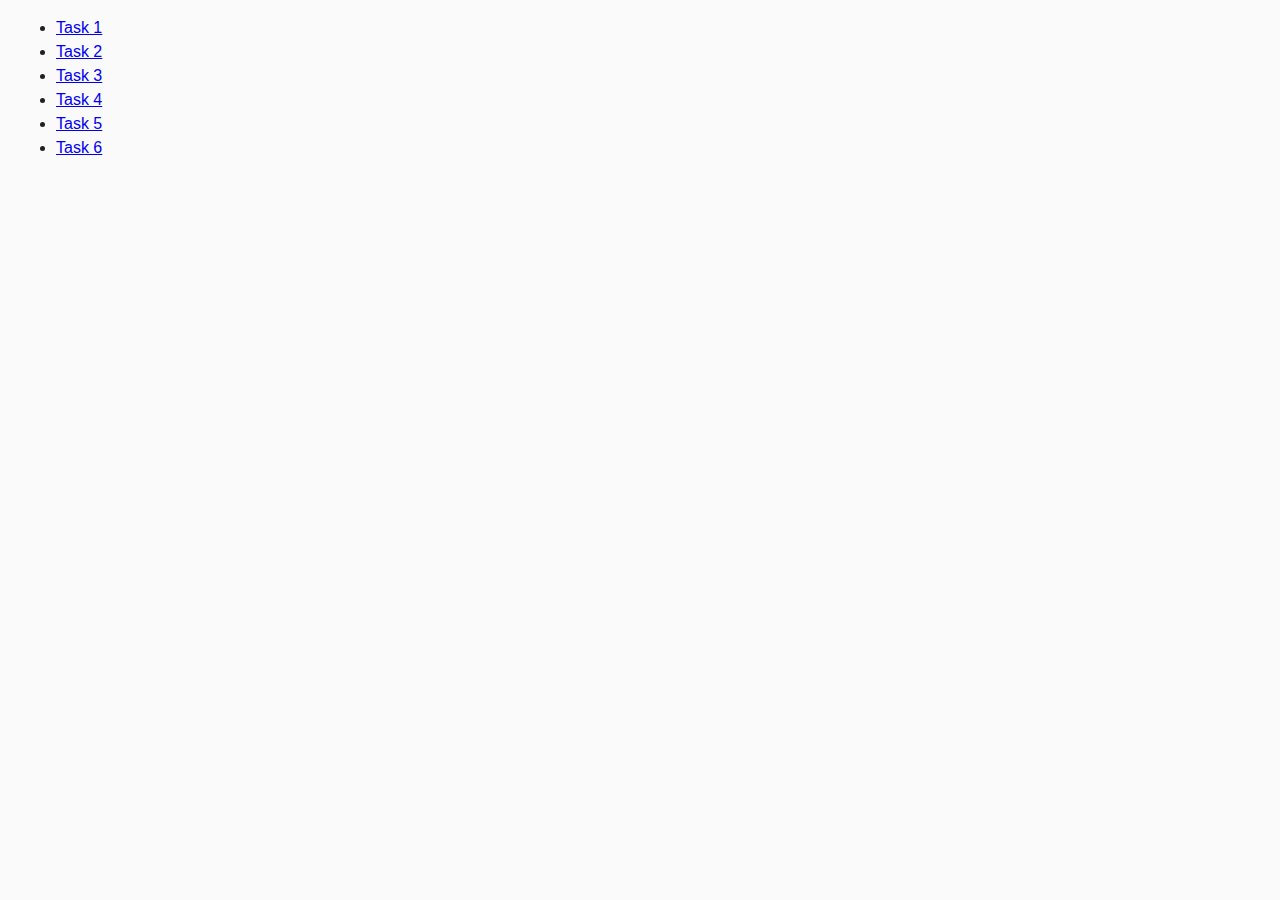
<file: index.html>
<!DOCTYPE html>
<html lang="en">

<head>
  <meta charset="UTF-8" />
  <meta http-equiv="X-UA-Compatible" content="IE=edge" />
  <meta name="viewport" content="width=device-width, initial-scale=1.0" />
  <title>Homework 7</title>
  <link rel="stylesheet" href="./css/common.css" />
</head>

<body>
  <ul>
    <li><a href="./task-1.html">Task 1</a></li>
    <li><a href="./task-2.html">Task 2</a></li>
    <li><a href="./task-3.html">Task 3</a></li>
    <li><a href="./task-4.html">Task 4</a></li>
    <li><a href="./task-5.html">Task 5</a></li>
    <li><a href="./task-6.html">Task 6</a></li>
  </ul>
</body>

</html>
</file>
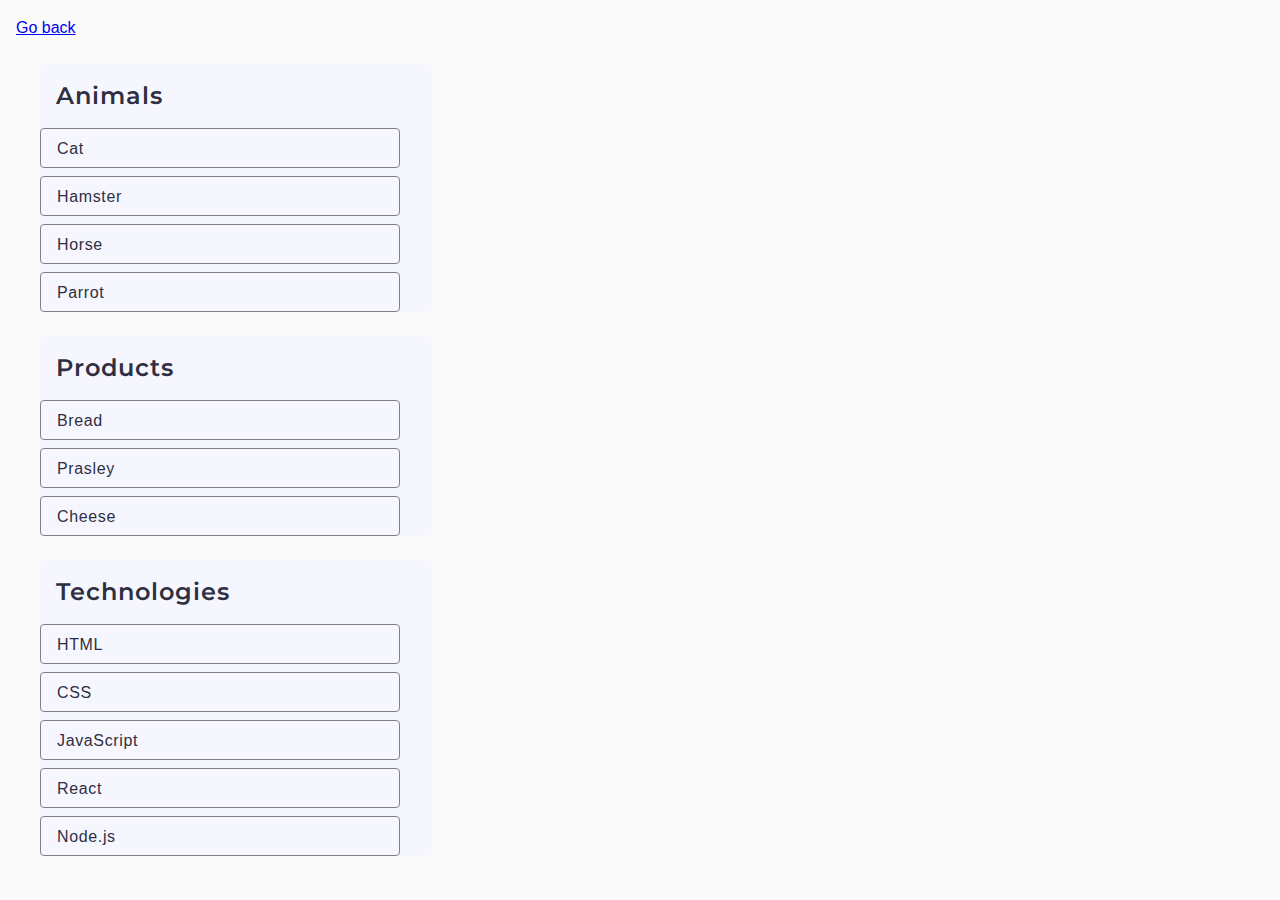
<file: task-1.html>
<!DOCTYPE html>
<html lang="en">

<head>
  <meta charset="UTF-8" />
  <meta http-equiv="X-UA-Compatible" content="IE=edge" />
  <meta name="viewport" content="width=device-width, initial-scale=1.0" />
  <title>Task 1</title>
  <link rel="preconnect" href="https://fonts.googleapis.com">
  <link rel="preconnect" href="https://fonts.gstatic.com" crossorigin>
  <link href="https://fonts.googleapis.com/css2?family=Montserrat:wght@100..900&display=swap" rel="stylesheet">
  <link rel="stylesheet" href="./css/common.css" />
  <link rel="stylesheet" href="./css/task-1.css">
</head>

<body>
  <p><a href="./index.html">Go back</a></p>

  <ul id="categories">
    <li class="categories-item">
      <h2 class="item-title">Animals</h2>

      <ul class="elements-list">
        <li class="elem-list-items">Cat</li>
        <li class="elem-list-items">Hamster</li>
        <li class="elem-list-items">Horse</li>
        <li class="elem-list-items">Parrot</li>
      </ul>
    </li>
    <li class="categories-item">
      <h2 class="item-title">Products</h2>

      <ul class="elements-list">
        <li class="elem-list-items">Bread</li>
        <li class="elem-list-items">Prasley</li>
        <li class="elem-list-items">Cheese</li>
      </ul>
    </li>
    <li class="categories-item">
      <h2 class="item-title">Technologies</h2>

      <ul class="elements-list">
        <li class="elem-list-items">HTML</li>
        <li class="elem-list-items">CSS</li>
        <li class="elem-list-items">JavaScript</li>
        <li class="elem-list-items">React</li>
        <li class="elem-list-items">Node.js</li>
      </ul>
    </li>
  </ul>

  <script src="./js/task-1.js" type="module"></script>
</body>

</html>
</file>
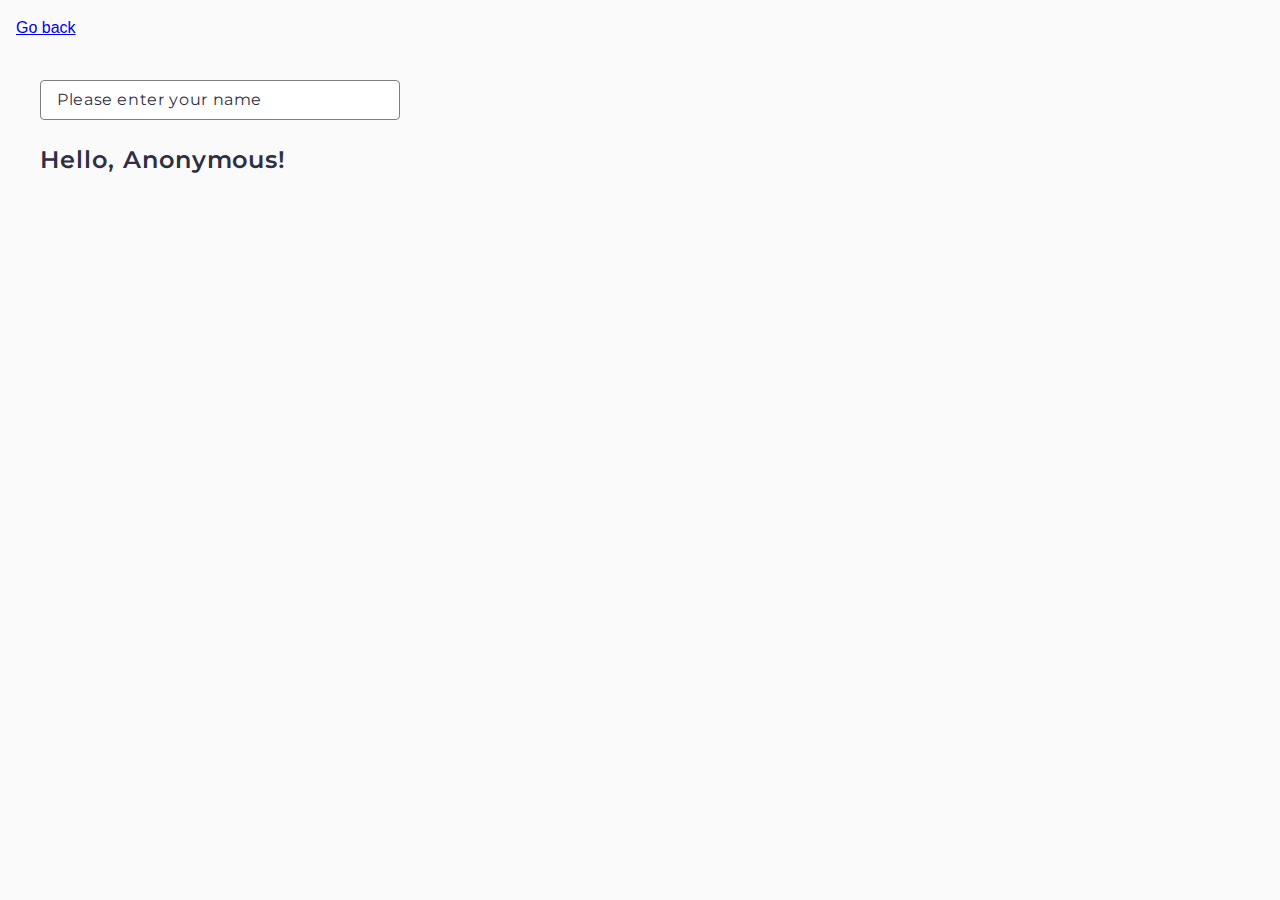
<file: task-3.html>
<!DOCTYPE html>
<html lang="en">

<head>
  <meta charset="UTF-8" />
  <meta http-equiv="X-UA-Compatible" content="IE=edge" />
  <meta name="viewport" content="width=device-width, initial-scale=1.0" />
  <title>Task 3</title>
  <link rel="preconnect" href="https://fonts.googleapis.com">
  <link rel="preconnect" href="https://fonts.gstatic.com" crossorigin>
  <link href="https://fonts.googleapis.com/css2?family=Montserrat:wght@100..900&display=swap" rel="stylesheet">
  <link rel="stylesheet" href="./css/common.css" />
  <link rel="stylesheet" href="./css/task-3.css">
</head>

<body>
  <p><a href="./index.html">Go back</a></p>

  <input type="text" id="name-input" placeholder="Please enter your name" />
  <h1>Hello, <span id="name-output">Anonymous</span>!</h1>

  <script src="./js/task-3.js" type="module"></script>
</body>

</html>
</file>
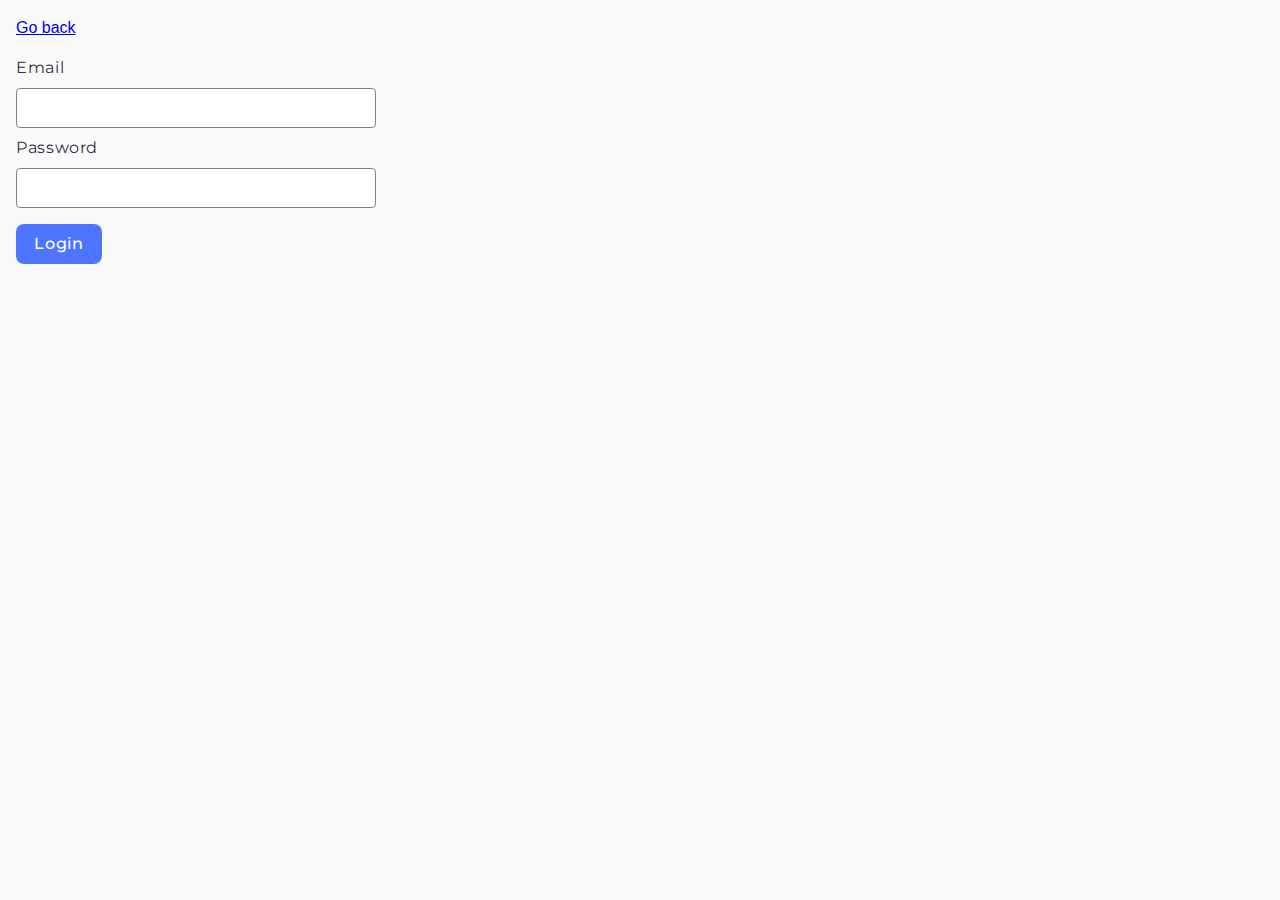
<file: task-4.html>
<!DOCTYPE html>
<html lang="en">

<head>
  <meta charset="UTF-8" />
  <meta http-equiv="X-UA-Compatible" content="IE=edge" />
  <meta name="viewport" content="width=device-width, initial-scale=1.0" />
  <title>Task 4</title>
  <link rel="preconnect" href="https://fonts.googleapis.com">
  <link rel="preconnect" href="https://fonts.gstatic.com" crossorigin>
  <link href="https://fonts.googleapis.com/css2?family=Montserrat:wght@100..900&display=swap" rel="stylesheet">
  <link rel="stylesheet" href="./css/common.css" />
  <link rel="stylesheet" href="./css/task-4.css">
</head>

<body>
  <p><a href="./index.html">Go back</a></p>

  <form class="login-form">
    <label class="form-label">
      Email
      <input class="form-input" type="email" name="email" />
    </label>
    <label class="form-label">
      Password
      <input class="form-input" type="password" name="password" />
    </label>
    <button class="form-btn" type="submit">Login</button>
  </form>

  <script src="./js/task-4.js" type="module"></script>
</body>

</html>
</file>
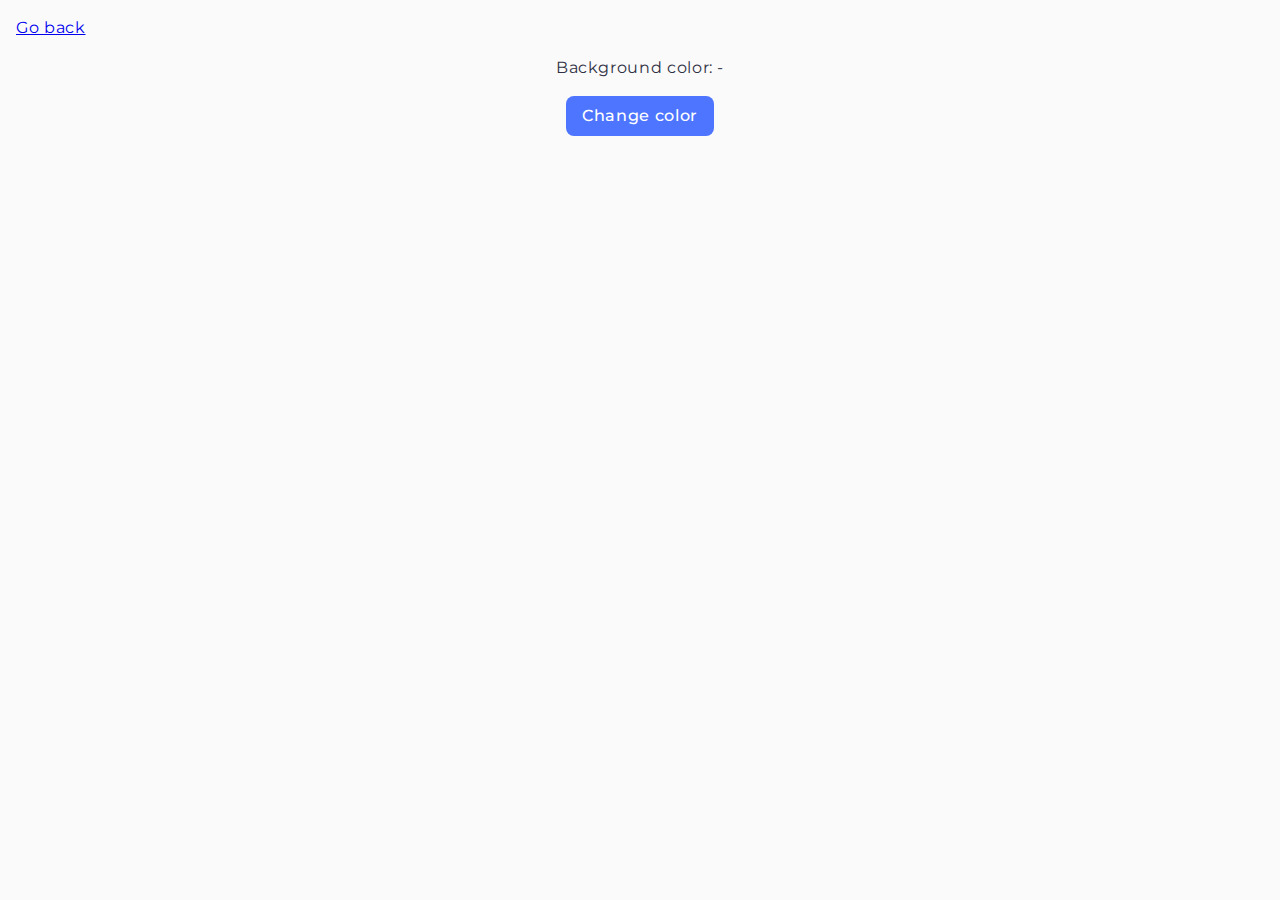
<file: task-5.html>
<!DOCTYPE html>
<html lang="en">

<head>
  <meta charset="UTF-8" />
  <meta http-equiv="X-UA-Compatible" content="IE=edge" />
  <meta name="viewport" content="width=device-width, initial-scale=1.0" />
  <title>Task 5</title>
  <link rel="preconnect" href="https://fonts.googleapis.com">
  <link rel="preconnect" href="https://fonts.gstatic.com" crossorigin>
  <link href="https://fonts.googleapis.com/css2?family=Montserrat:wght@100..900&display=swap" rel="stylesheet">
  <link rel="stylesheet" href="./css/common.css" />
  <link rel="stylesheet" href="./css/task-5.css">
</head>

<body>
  <p><a href="./index.html">Go back</a></p>

  <div class="widget">
    <p>Background color: <span class="color">-</span></p>
    <button type="button" class="change-color">Change color</button>
  </div>

  <script src="./js/task-5.js" type="module"></script>
</body>

</html>
</file>
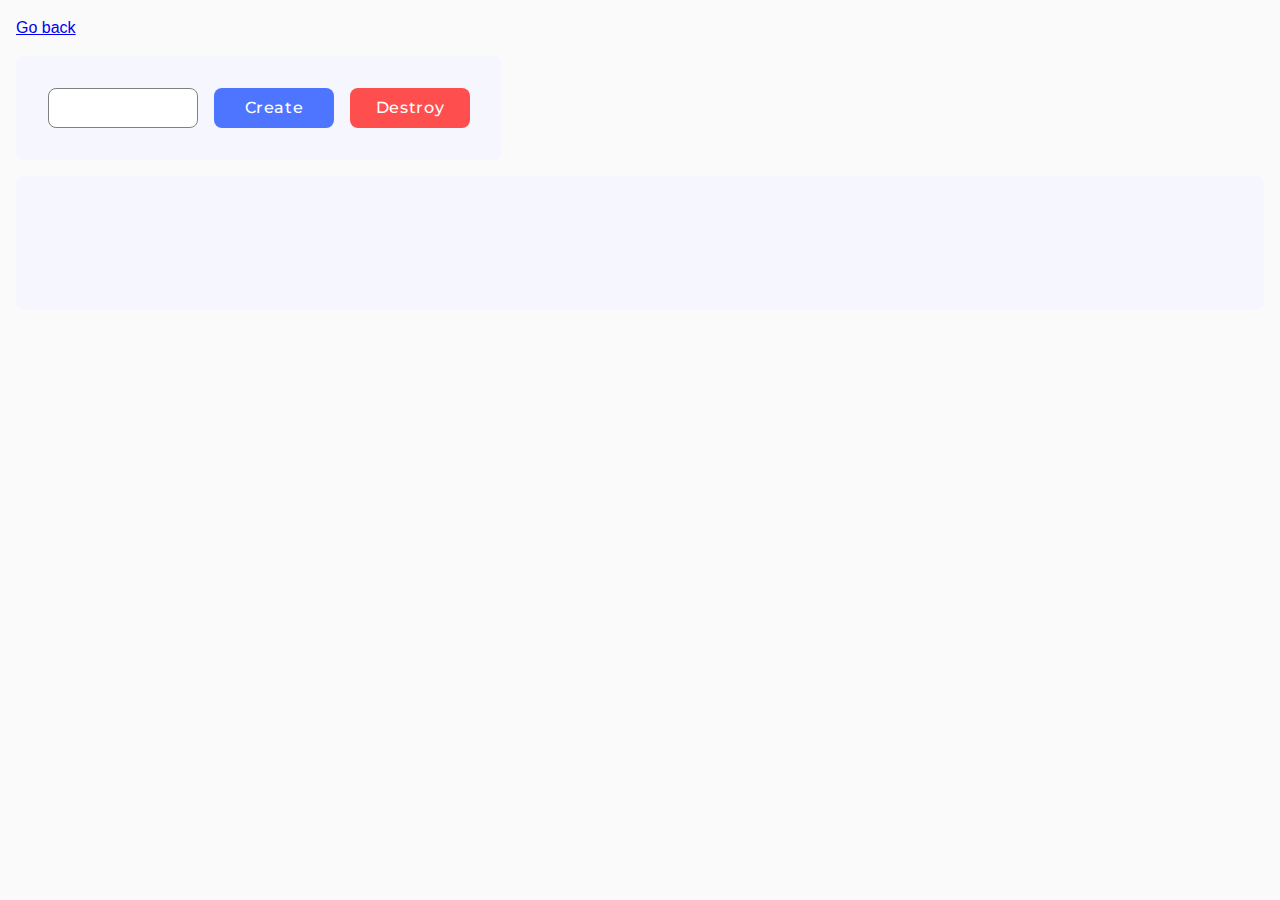
<file: task-6.html>
<!DOCTYPE html>
<html lang="en">

<head>
  <meta charset="UTF-8" />
  <meta http-equiv="X-UA-Compatible" content="IE=edge" />
  <meta name="viewport" content="width=device-width, initial-scale=1.0" />
  <title>Task 6</title>
  <link rel="preconnect" href="https://fonts.googleapis.com">
  <link rel="preconnect" href="https://fonts.gstatic.com" crossorigin>
  <link href="https://fonts.googleapis.com/css2?family=Montserrat:wght@100..900&display=swap" rel="stylesheet">
  <link rel="stylesheet" href="./css/common.css" />
  <link rel="stylesheet" href="./css/task-6.css">
</head>

<body>
  <p><a href="./index.html">Go back</a></p>

  <div id="controls">
    <input type="number" min="1" max="100" step="1" />
    <button class="create btn" type="button" data-create>Create</button>
    <button class="destroy btn" type="button" data-destroy>Destroy</button>
  </div>

  <div id="boxes"></div>

  <script src="./js/task-6.js" type="module"></script>
</body>

</html>
</file>
<file: css/common.css>
* * {
  box-sizing: border-box;
}

body {
  margin: 16px;
  font-family: -apple-system, BlinkMacSystemFont, 'Segoe UI', Roboto, Oxygen,
    Ubuntu, Cantarell, 'Open Sans', 'Helvetica Neue', sans-serif;
  -webkit-font-smoothing: antialiased;
  -moz-osx-font-smoothing: grayscale;
  background-color: #fafafa;
  color: #212121;
  line-height: 1.5;
}
</file>
<file: css/task-1.css>
#categories {
    display: flex;
    flex-direction: column;
    gap: 24px;
    padding: 0;
    margin: 24px;
}

.categories-item {
    display: block;

    border-radius: 8px;
    width: 392px;
    height: auto;
    background-color: #f6f6fe;

}

.item-title {
    font-family: "Montserrat",
        sans-serif;
    font-weight: 600;
    font-size: 24px;
    line-height: 133%;
    letter-spacing: 0.04em;
    color: #2e2f42;
    margin: 16px;
}

.elements-list {
    display: flex;
    flex-direction: column;
    gap: 8px;
    width: 360px;
    height: auto;
    padding: 0;
}

.elem-list-items {
    width: 360px;
    height: 40px;

    border: 1px solid #808080;
    border-radius: 4px;
    list-style-type: none;

    padding-top: 8px;
    padding-bottom: 8px;
    padding-left: 16px;

    font-family: inherit;
    font-weight: 400;
    font-size: 16px;
    line-height: 150%;
    letter-spacing: 0.04em;
    color: #2e2f42;
}
</file>
<file: css/task-3.css>
#name-input {
    margin: 24px;
    padding: 8px 16px;

    border: 1px solid #808080;
    border-radius: 4px;
    width: 360px;
    height: 40px;
}

#name-input::placeholder {
    font-family: "Montserrat",
        sans-serif;
    font-weight: 400;
    font-size: 16px;
    line-height: 150%;
    letter-spacing: 0.04em;
    color: #2e2f42;
}

h1 {
    font-family: "Montserrat",
        sans-serif;
    font-weight: 600;
    font-size: 24px;
    line-height: 133%;
    letter-spacing: 0.04em;
    color: #2e2f42;
    margin: 0 0 0 24px;
}
</file>
<file: css/task-4.css>
.login-form {
    display: flex;
    flex-direction: column;

    width: 360px;
    height: 208px;

}

.form-label {
    display: flex;
    flex-direction: column;
    gap: 8px;
    margin-bottom: 8px;

    font-family: "Montserrat",
        sans-serif;
    ;
    font-weight: 400;
    font-size: 16px;
    line-height: 150%;
    letter-spacing: 0.04em;
    color: #2e2f42;
}

.form-input {
    width: 360px;
    height: 40px;
    border: 1px solid #808080;
    border-radius: 4px;

}

.form-btn {
    border-radius: 8px;
    padding: 8px 16px;
    width: 86px;
    height: 40px;
    border-style: none;
    background: #4e75ff;
    margin-top: 8px;

    font-family: "Montserrat",
        sans-serif;
    font-weight: 500;
    font-size: 16px;
    line-height: 150%;
    letter-spacing: 0.04em;
    color: #fff;
}
</file>
<file: css/task-5.css>
.widget {
    display: flex;
    flex-direction: column;
    justify-content: center;
    align-items: center;
}

p {
    font-family: "Montserrat",
        sans-serif;
    font-weight: 400;
    font-size: 16px;
    line-height: 150%;
    letter-spacing: 0.04em;
    color: #2e2f42;

    margin-top: 0;
    margin-bottom: 16px;
}

p>.color {
    font-family: inherit;
    line-height: inherit;
    letter-spacing: inherit;
    color: #2e2f42;
}

.change-color {
    border-radius: 8px;
    padding: 8px 16px;
    width: 148px;
    height: 40px;
    background-color: #4e75ff;
    border-style: none;

    font-family: "Montserrat",
        sans-serif;
    font-weight: 500;
    font-size: 16px;
    line-height: 150%;
    letter-spacing: 0.04em;
    color: #fff;

    padding: 8px 16px;
}
</file>
<file: css/task-6.css>
#controls {
    display: flex;
    flex-direction: row;
    justify-content: center;
    align-items: center;
    gap: 16px;

    border-radius: 8px;

    padding: 32px;
    margin-bottom: 16px;

    width: 486px;
    height: 104px;
    background: #f6f6fe;
}

input {
    border: 1px solid #808080;
    border-radius: 8px;
    padding: 8px 50px;
    width: 150px;
    height: 40px;

    font-family: "Montserrat",
        sans-serif;
    font-weight: 400;
    font-size: 16px;
    text-align: center;
    line-height: 150%;
    letter-spacing: 0.04em;
    color: #2e2f42;
}

.btn {
    border-radius: 8px;
    border-style: none;
    padding: 8px 16px;
    width: 120px;
    height: 40px;

    font-family: "Montserrat",
        sans-serif;
    font-weight: 500;
    font-size: 16px;
    line-height: 150%;
    letter-spacing: 0.04em;
    color: #fff;
}

.create {
    background: #4e75ff;

}

.destroy {
    background: #ff4e4e;
}

#boxes {
    display: flex;
    flex-direction: row;
    justify-content: center;
    align-items: center;
    border-radius: 8px;
    padding: 32px;
    max-width: auto;
    height: 134px;
    background: #f6f6fe;
}
</file>
